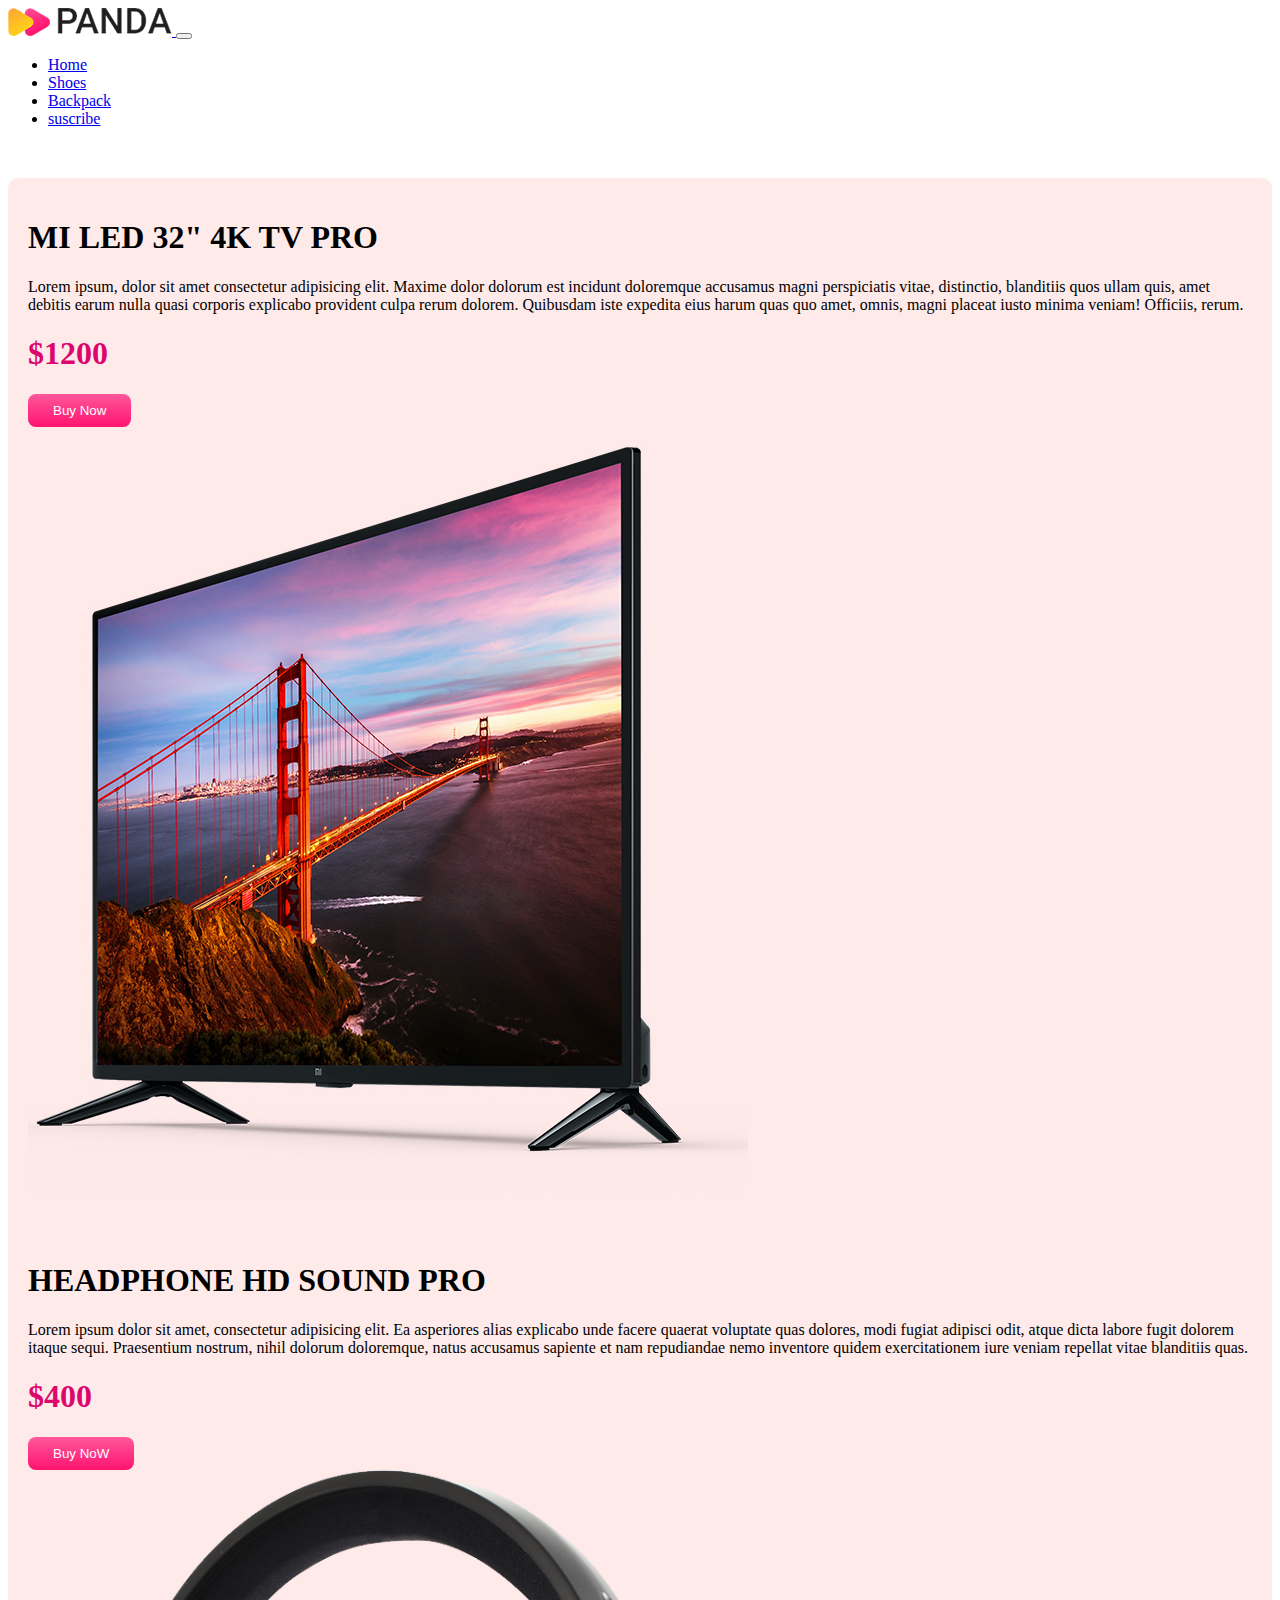
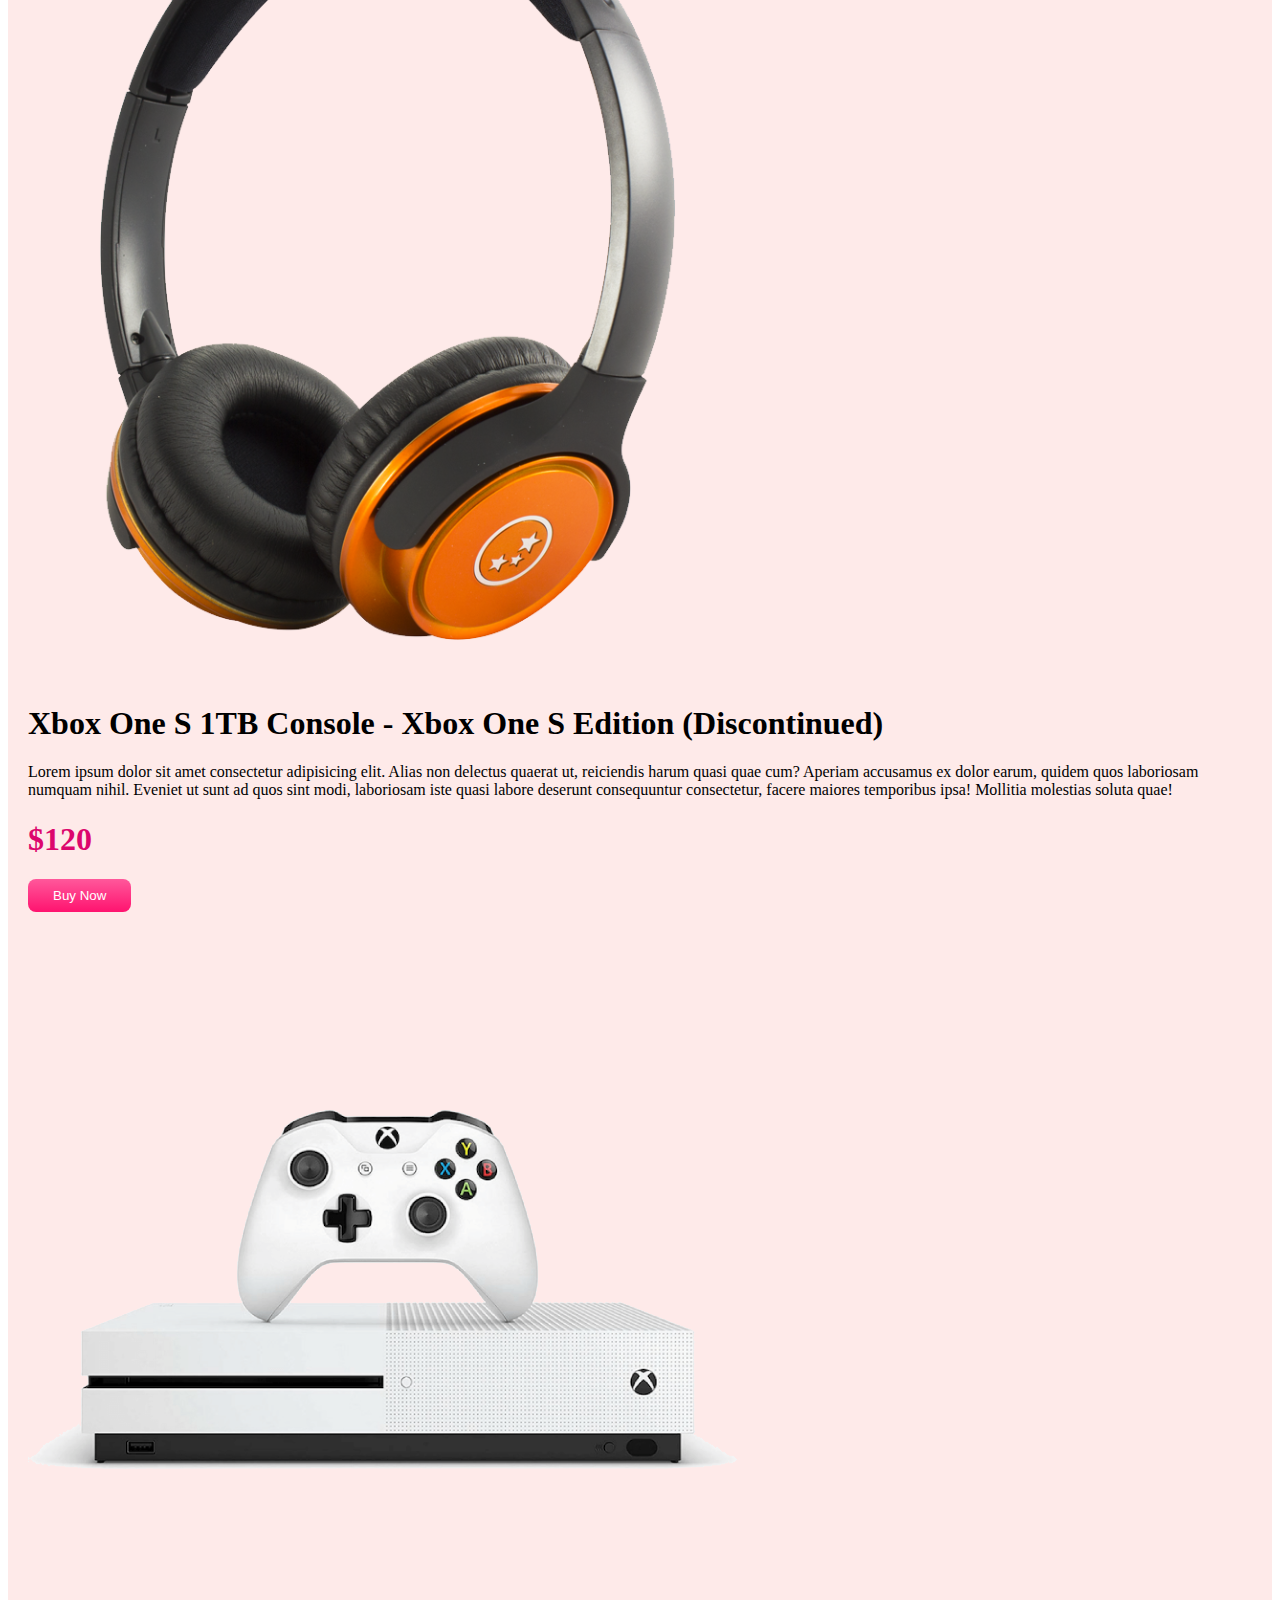
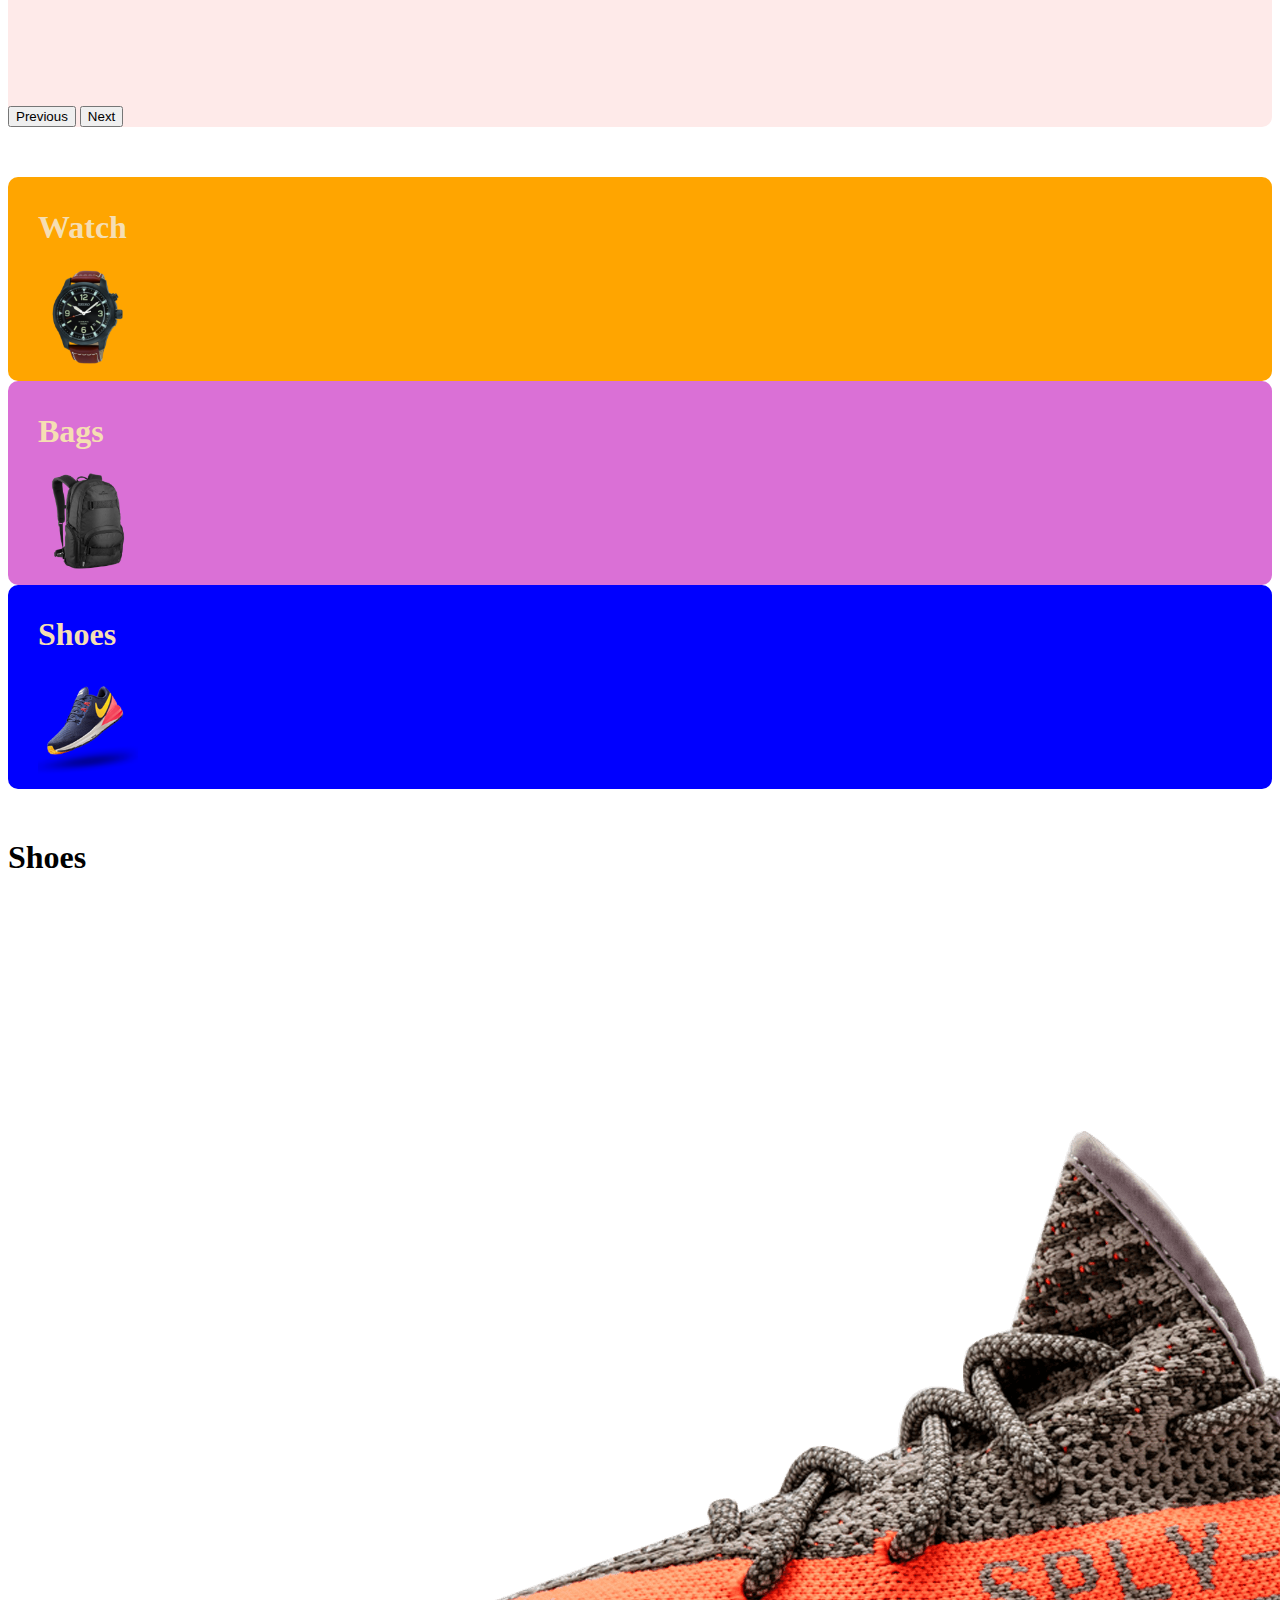
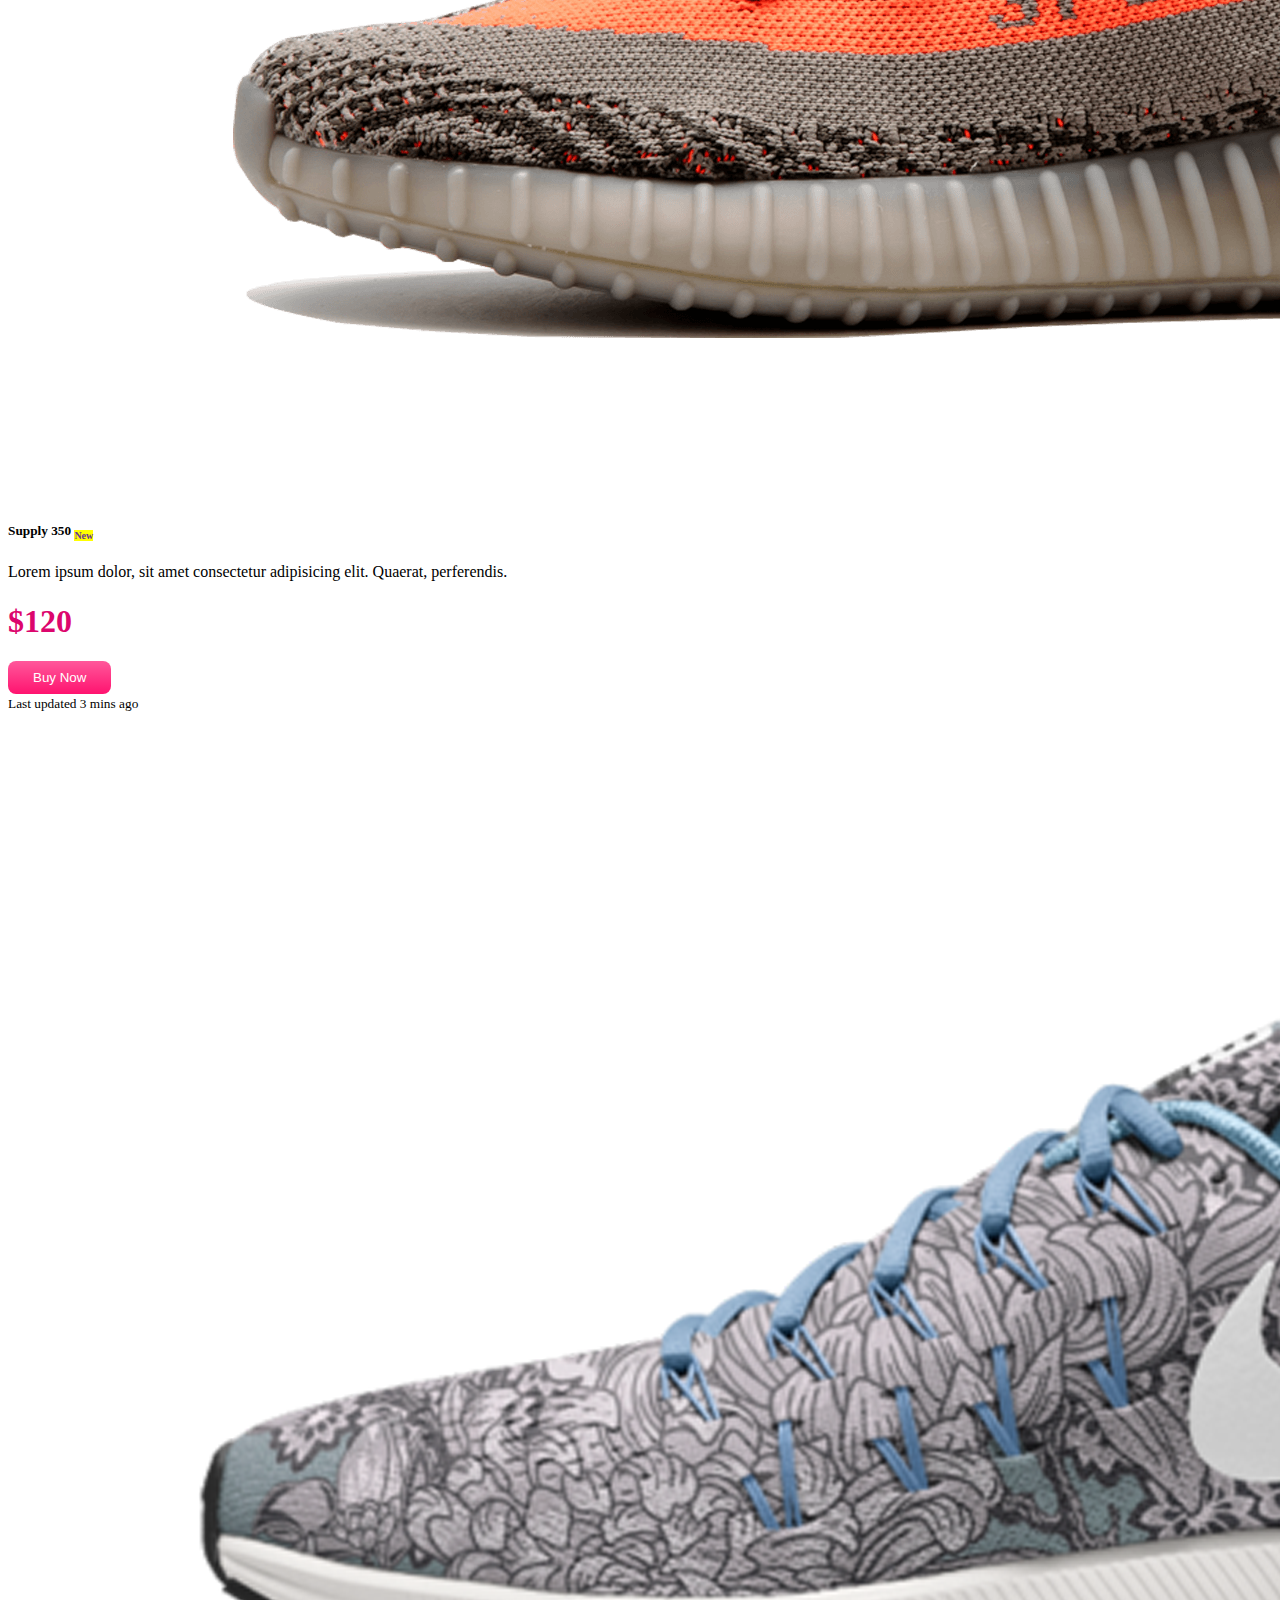
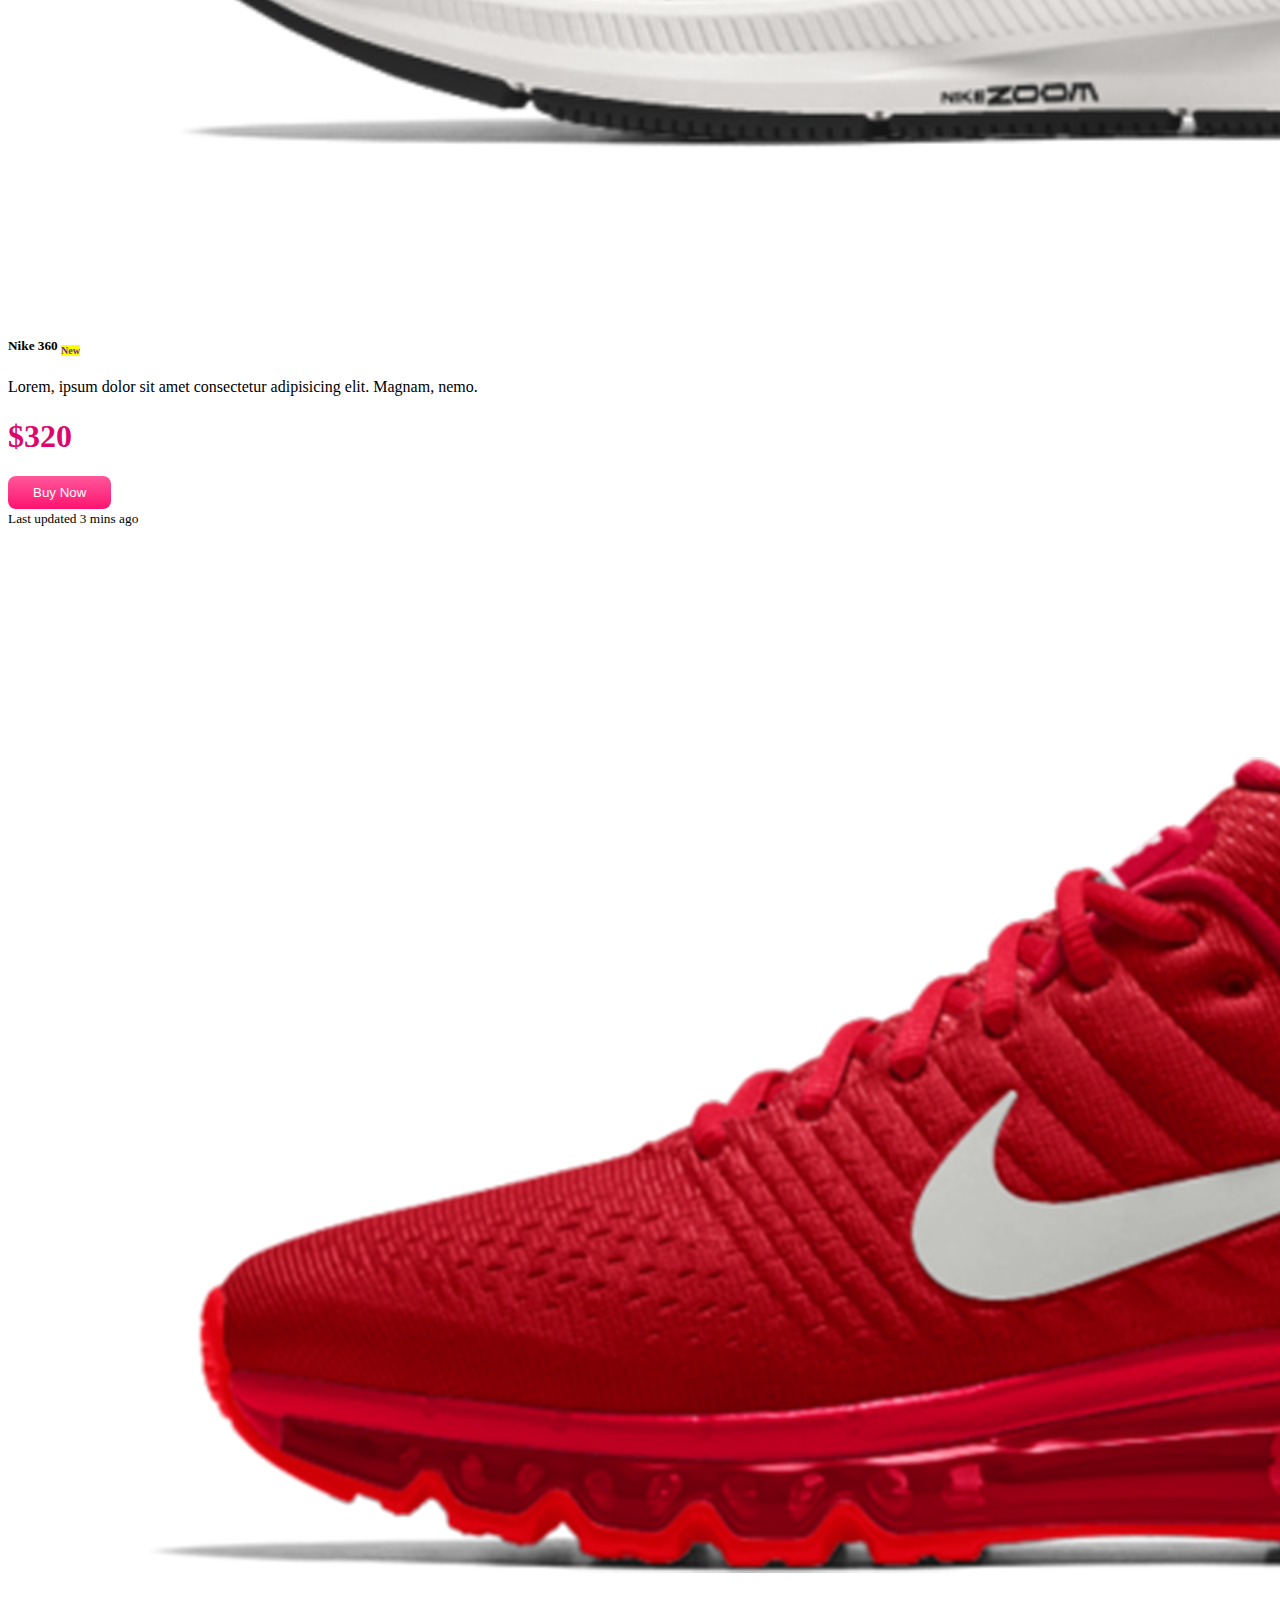
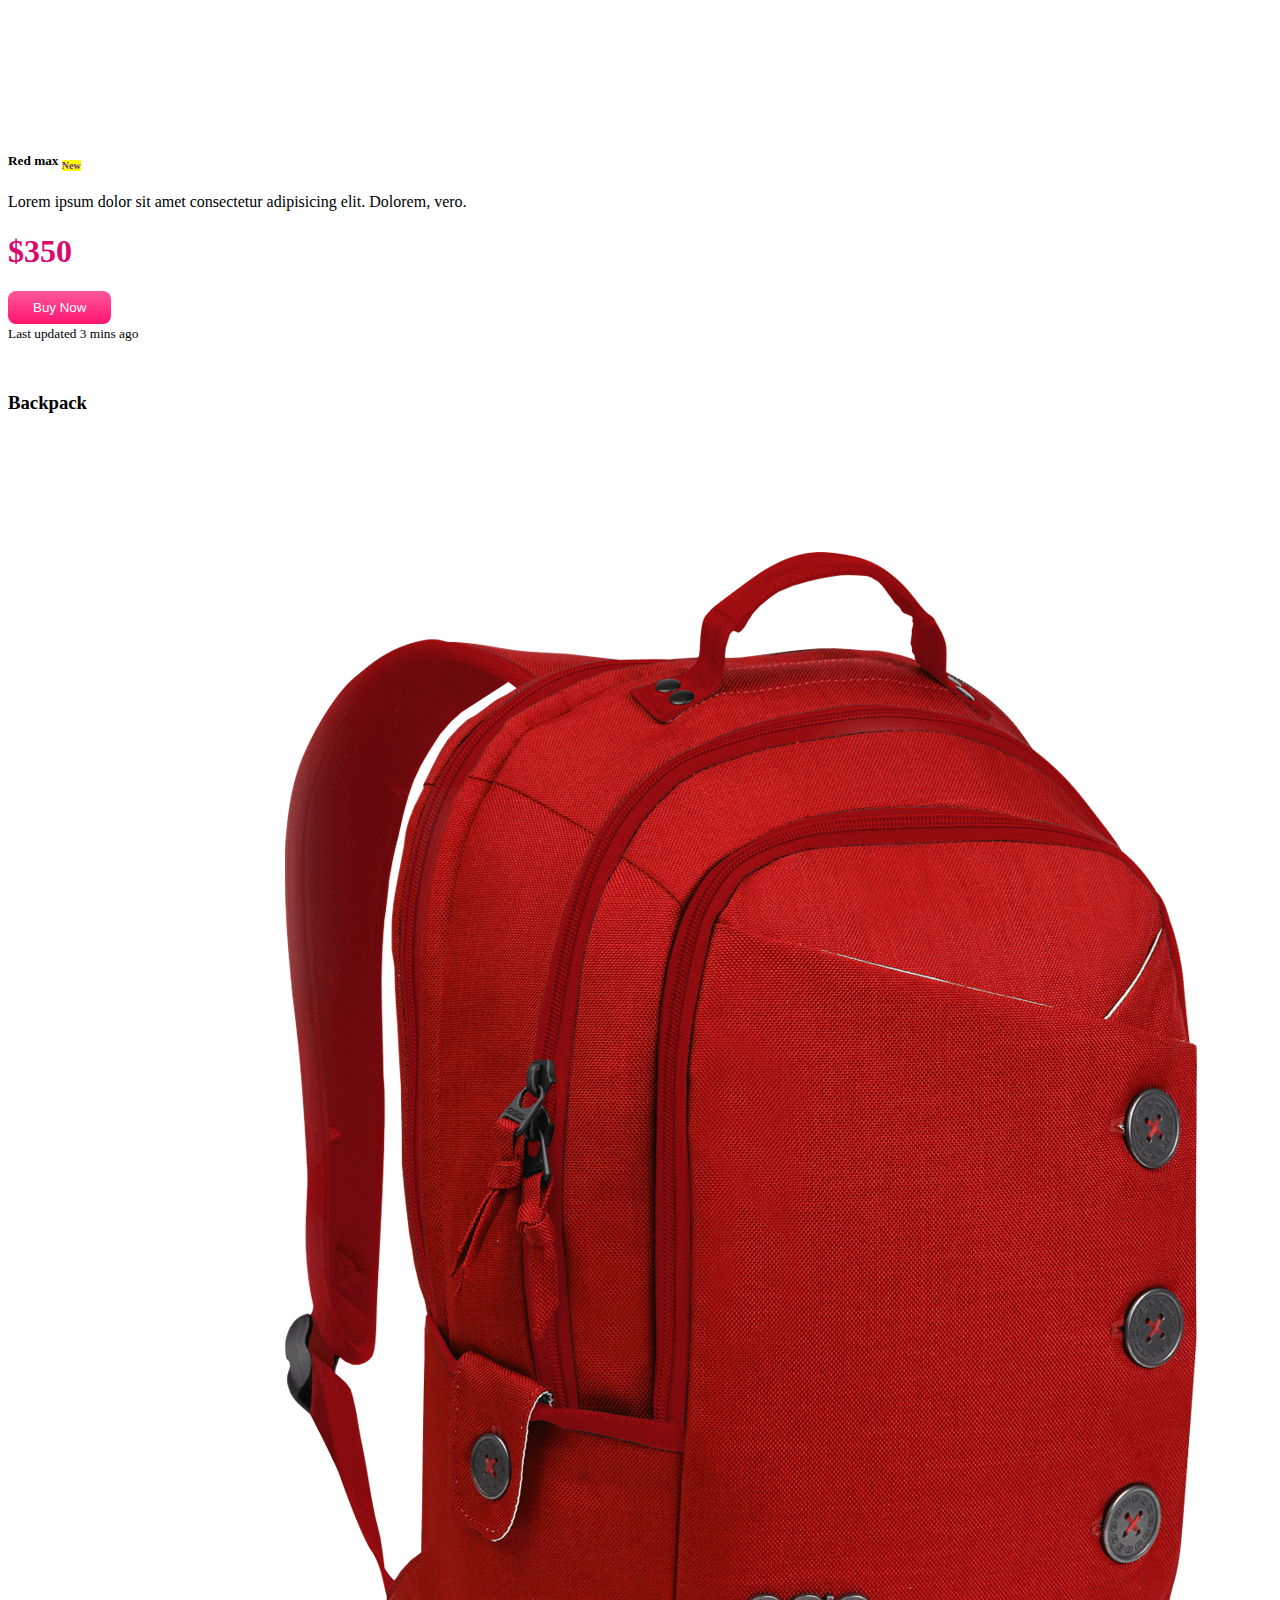
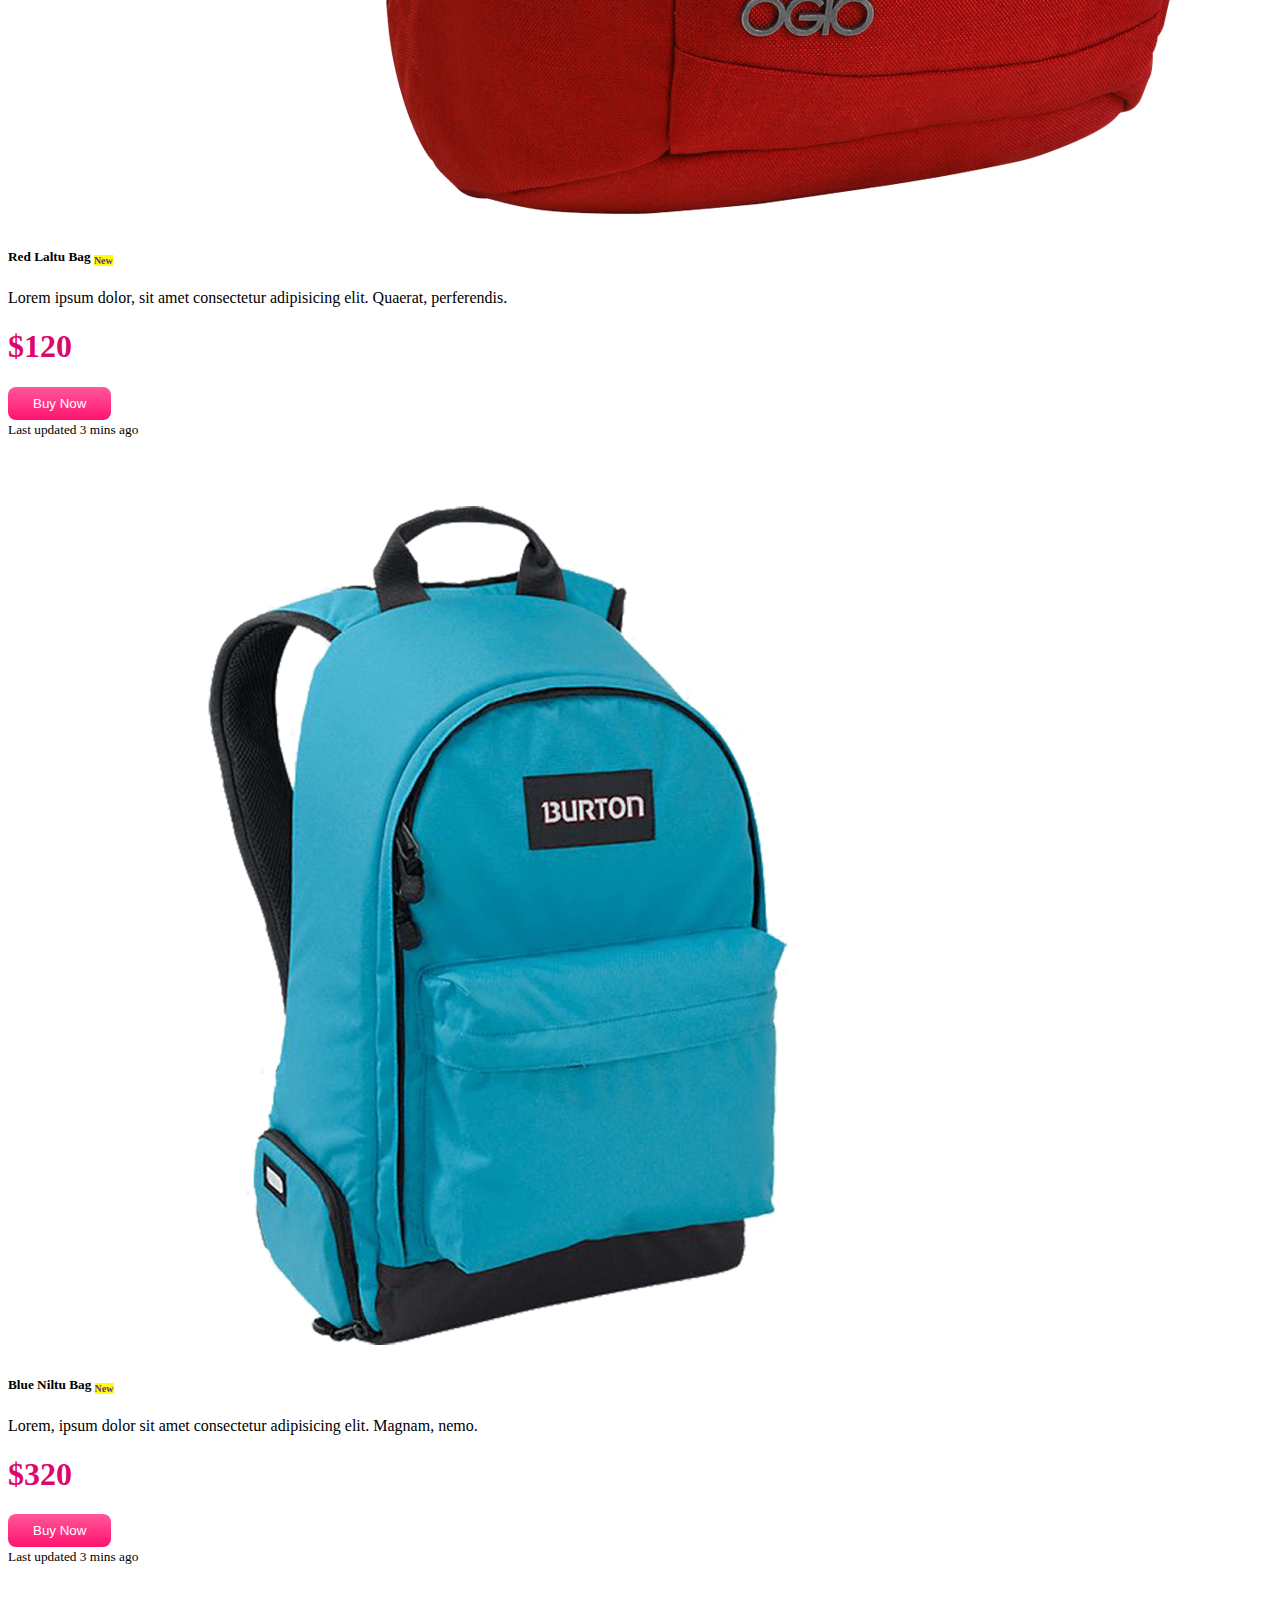
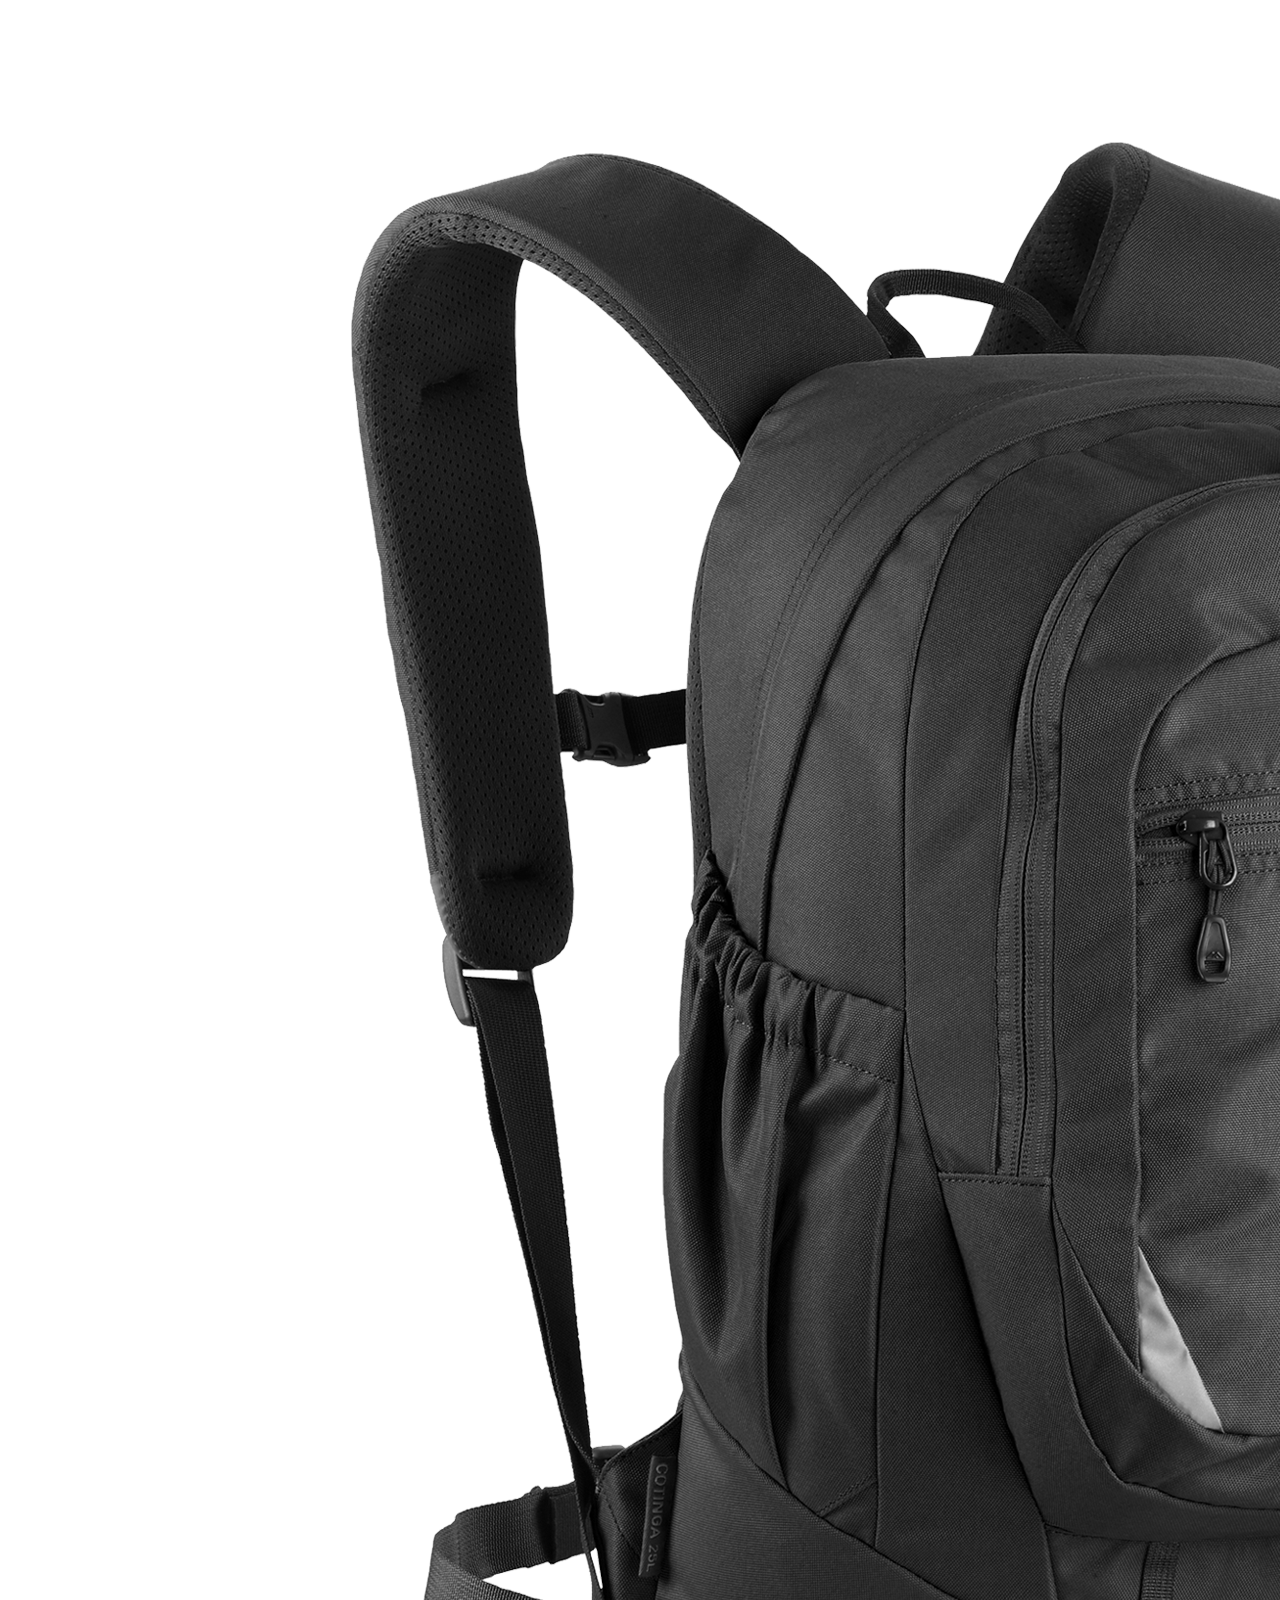
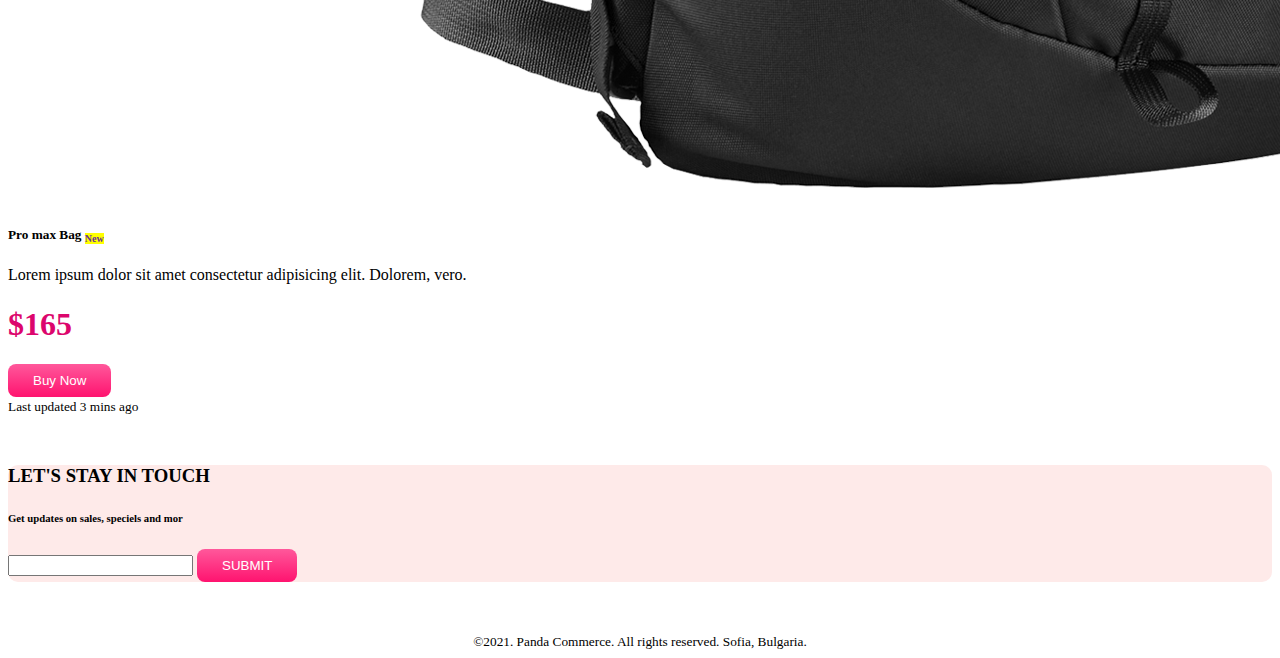
<file: index.html>
<!DOCTYPE html>
<html lang="en">
  <head>
    <meta charset="UTF-8" />
    <meta http-equiv="X-UA-Compatible" content="IE=edge" />
    <meta name="viewport" content="width=device-width, initial-scale=1.0" />
    <title>Panda Commerce</title>
    <link
      href="https://cdn.jsdelivr.net/npm/bootstrap@5.1.3/dist/css/bootstrap.min.css"
      rel="stylesheet"
      integrity="sha384-1BmE4kWBq78iYhFldvKuhfTAU6auU8tT94WrHftjDbrCEXSU1oBoqyl2QvZ6jIW3"
      crossorigin="anonymous"
    />
    <link rel="stylesheet" href="style.css" />
  </head>
  <body>
    <div class="container">
      <nav class="navbar navbar-expand-lg navbar-light bg-light">
        <div class="container-fluid">
          <a class="navbar-brand" href="#">
            <img src="images/logo.png" alt="" />
          </a>
          <button
            class="navbar-toggler"
            type="button"
            data-bs-toggle="collapse"
            data-bs-target="#navbarNav"
            aria-controls="navbarNav"
            aria-expanded="false"
            aria-label="Toggle navigation"
          >
            <span class="navbar-toggler-icon"></span>
          </button>
          <div class="collapse navbar-collapse" id="navbarNav">
            <ul class="navbar-nav">
              <li class="nav-item">
                <a class="nav-link active" aria-current="page" href="#">Home</a>
              </li>
              <li class="nav-item">
                <a class="nav-link" href="#">Shoes</a>
              </li>
              <li class="nav-item">
                <a class="nav-link" href="#">Backpack</a>
              </li>
              <li class="nav-item">
                <a class="nav-link" href="#"> suscribe </a>
              </li>
            </ul>
          </div>
        </div>
      </nav>
    </div>

    <!--Carousel Start -->
    <div class="container">
      <div
        id="carouselExampleControlsNoTouching"
        class="carousel slide banar-background"
        data-bs-touch="false"
        data-bs-interval="false"
      >
        <div class="carousel-inner">
          <!--Caro-1st Banar Start-->
          <div class="carousel-item active">
            <div class="row align-items-center">
              <div class="col-md-7">
                <h1>MI LED 32" 4K TV PRO</h1>
                <p>
                  Lorem ipsum, dolor sit amet consectetur adipisicing elit. Maxime dolor dolorum est incidunt doloremque accusamus
                  magni perspiciatis vitae, distinctio, blanditiis quos ullam quis, amet debitis earum nulla quasi corporis explicabo
                  provident culpa rerum dolorem. Quibusdam iste expedita eius harum quas quo amet, omnis, magni placeat iusto minima
                  veniam! Officiis, rerum.
                </p>
                <h1 class="price">$1200</h1>
                <button class="buy-now-button">Buy Now</button>
              </div>
              <div class="col-md-5">
                <img src="images/banner-images/tv.png" class="d-block w-100" alt="..." />
              </div>
            </div>
          </div>
          <!--caro-1st-banar End -->
          <!--caro-2nd-banar Start -->
          <div class="carousel-item">
            <div class="row align-items-center">
              <div class="col-md-7">
                <h1>HEADPHONE HD SOUND PRO</h1>
                <p>
                  Lorem ipsum dolor sit amet, consectetur adipisicing elit. Ea asperiores alias explicabo unde facere quaerat
                  voluptate quas dolores, modi fugiat adipisci odit, atque dicta labore fugit dolorem itaque sequi. Praesentium
                  nostrum, nihil dolorum doloremque, natus accusamus sapiente et nam repudiandae nemo inventore quidem exercitationem
                  iure veniam repellat vitae blanditiis quas.
                </p>
                <h1 class="price">$400</h1>
                <button class="buy-now-button">Buy NoW</button>
              </div>
              <div class="col-md-5">
                <img src="images/banner-images/headphone.png" class="d-block w-100" alt="..." />
              </div>
            </div>
          </div>
          <!--Caro-2nd Baner End-->

          <!--Caro-3rd baner Start-->
          <div class="carousel-item">
            <div class="row align-items-center">
              <div class="col-md-7">
                <h1>Xbox One S 1TB Console - Xbox One S Edition (Discontinued)</h1>
                <p>
                  Lorem ipsum dolor sit amet consectetur adipisicing elit. Alias non delectus quaerat ut, reiciendis harum quasi quae
                  cum? Aperiam accusamus ex dolor earum, quidem quos laboriosam numquam nihil. Eveniet ut sunt ad quos sint modi,
                  laboriosam iste quasi labore deserunt consequuntur consectetur, facere maiores temporibus ipsa! Mollitia molestias
                  soluta quae!
                </p>
                <h1 class="price">$120</h1>
                <button class="buy-now-button">Buy Now</button>
              </div>
              <div class="col-md-5">
                <img src="images/banner-images/xbox.png" class="d-block w-100" alt="..." />
              </div>
            </div>
          </div>
        </div>

        <!--Carousel Last Baner End-->

        <!--Carousel Button Start-->
        <button class="carousel-control-prev" type="button" data-bs-target="#carouselExampleControlsNoTouching" data-bs-slide="prev">
          <span class="carousel-control-prev-icon" aria-hidden="true"></span>
          <span class="visually-hidden">Previous</span>
        </button>
        <button class="carousel-control-next" type="button" data-bs-target="#carouselExampleControlsNoTouching" data-bs-slide="next">
          <span class="carousel-control-next-icon" aria-hidden="true"></span>
          <span class="visually-hidden">Next</span>
        </button>
      </div>
    </div>

    <!--Carousel End-->
    <!--Categories Start-->
    <div class="categoris container">
      <div class="row">
        <div class="col-md-4">
          <div class="d-flex align-items-center justify-content-between cat-1">
            <h1>Watch</h1>
            <img src="images/categories/watch.png" alt="" />
          </div>
        </div>
        <div class="col-md-4">
          <div class="d-flex align-items-center justify-content-between cat-2">
            <h1>Bags</h1>
            <img src="images/categories/bag.png" alt="" />
          </div>
        </div>
        <div class="col-md-4">
          <div class="d-flex align-items-center justify-content-between cat-3">
            <h1>Shoes</h1>
            <img src="images/categories/shoes.png" alt="" />
          </div>
        </div>
      </div>
    </div>

    <!-- Catagories End-->

    <!--Shoes item Start-->
    <div class="container">
      <h1>Shoes</h1>

      <div class="row row-cols-1 row-cols-md-3 g-4">
        <div class="col">
          <div class="card h-100">
            <img src="images/shoes/shoe-1.png" class="card-img-top" alt="..." />
            <div class="card-body">
              <h5 class="card-title">Supply 350 <sub>New</sub></h5>
              <p class="card-text">Lorem ipsum dolor, sit amet consectetur adipisicing elit. Quaerat, perferendis.</p>
              <h1 class="price">$120</h1>
              <button class="buy-now-button">Buy Now</button>
            </div>
            <div class="card-footer">
              <small class="text-muted">Last updated 3 mins ago</small>
            </div>
          </div>
        </div>
        <div class="col">
          <div class="card h-100">
            <img src="images/shoes/shoe-2.png" class="card-img-top" alt="..." />
            <div class="card-body">
              <h5 class="card-title">Nike 360 <sub>New</sub></h5>
              <p class="card-text">Lorem, ipsum dolor sit amet consectetur adipisicing elit. Magnam, nemo.</p>
              <h1 class="price">$320</h1>
              <button class="buy-now-button">Buy Now</button>
            </div>
            <div class="card-footer">
              <small class="text-muted">Last updated 3 mins ago</small>
            </div>
          </div>
        </div>
        <div class="col">
          <div class="card h-100">
            <img src="images/shoes/shoe-3.png" class="card-img-top" alt="..." />
            <div class="card-body">
              <h5 class="card-title">Red max <sub>New</sub></h5>
              <p class="card-text">Lorem ipsum dolor sit amet consectetur adipisicing elit. Dolorem, vero.</p>
              <h1 class="price">$350</h1>
              <button class="buy-now-button">Buy Now</button>
            </div>
            <div class="card-footer">
              <small class="text-muted">Last updated 3 mins ago</small>
            </div>
          </div>
        </div>
      </div>
    </div>

    <!--Shoes item End-->

    <!--Backpack start-->

    <!--Backpack Start-->
    <div class="container">
      <h3>Backpack</h3>

      <div class="row row-cols-1 row-cols-md-3 g-4">
        <div class="col">
          <div class="card h-100">
            <img src="images/bags/bag-1.png" class="card-img-top" alt="..." />
            <div class="card-body">
              <h5 class="card-title">Red Laltu Bag <sub>New</sub></h5>
              <p class="card-text">Lorem ipsum dolor, sit amet consectetur adipisicing elit. Quaerat, perferendis.</p>
              <h1 class="price">$120</h1>
              <button class="buy-now-button">Buy Now</button>
            </div>
            <div class="card-footer">
              <small class="text-muted">Last updated 3 mins ago</small>
            </div>
          </div>
        </div>
        <div class="col">
          <div class="card h-100">
            <img src="images/bags/bag-2.png" class="card-img-top" alt="..." />
            <div class="card-body">
              <h5 class="card-title">Blue Niltu Bag <sub>New</sub></h5>
              <p class="card-text">Lorem, ipsum dolor sit amet consectetur adipisicing elit. Magnam, nemo.</p>
              <h1 class="price">$320</h1>
              <button class="buy-now-button">Buy Now</button>
            </div>
            <div class="card-footer">
              <small class="text-muted">Last updated 3 mins ago</small>
            </div>
          </div>
        </div>
        <div class="col">
          <div class="card h-100">
            <img src="images/bags/bag-3.png" class="card-img-top" alt="..." />
            <div class="card-body">
              <h5 class="card-title">Pro max Bag <sub>New</sub></h5>
              <p class="card-text">Lorem ipsum dolor sit amet consectetur adipisicing elit. Dolorem, vero.</p>
              <h1 class="price">$165</h1>
              <button class="buy-now-button">Buy Now</button>
            </div>
            <div class="card-footer">
              <small class="text-muted">Last updated 3 mins ago</small>
            </div>
          </div>
        </div>
      </div>
    </div>

    <!--Backpack End-->

    <!--subscribe Fild Start-->

    <div class="container banar-background d-flex justify-content-center align-items-center" id="suscribe">
      <div class="email">
        <h3>LET'S STAY IN TOUCH</h3>
        <h6>Get updates on sales, speciels and mor</h6>
        <input class="form-control" type="email" />
        <button class="buy-now-button">SUBMIT</button>
      </div>
    </div>

    <!--subscribe Fild End-->

    <!--Footer Start-->
    <footer>
      <small>©2021. Panda Commerce. All rights reserved. Sofia, Bulgaria.</small>
    </footer>
    <!--Footer End-->

    <!-- Optional JavaScript; choose one of the two! -->

    <!-- Option 1: Bootstrap Bundle with Popper -->

    <script
      src="https://cdn.jsdelivr.net/npm/bootstrap@5.1.3/dist/js/bootstrap.bundle.min.js"
      integrity="sha384-ka7Sk0Gln4gmtz2MlQnikT1wXgYsOg+OMhuP+IlRH9sENBO0LRn5q+8nbTov4+1p"
      crossorigin="anonymous"
    ></script>

    <!-- Option 2: Separate Popper and Bootstrap JS -->

    <script
      src="https://cdn.jsdelivr.net/npm/@popperjs/core@2.10.2/dist/umd/popper.min.js"
      integrity="sha384-7+zCNj/IqJ95wo16oMtfsKbZ9ccEh31eOz1HGyDuCQ6wgnyJNSYdrPa03rtR1zdB"
      crossorigin="anonymous"
    ></script>
    <script
      src="https://cdn.jsdelivr.net/npm/bootstrap@5.1.3/dist/js/bootstrap.min.js"
      integrity="sha384-QJHtvGhmr9XOIpI6YVutG+2QOK9T+ZnN4kzFN1RtK3zEFEIsxhlmWl5/YESvpZ13"
      crossorigin="anonymous"
    ></script>
  </body>
</html>
</file>
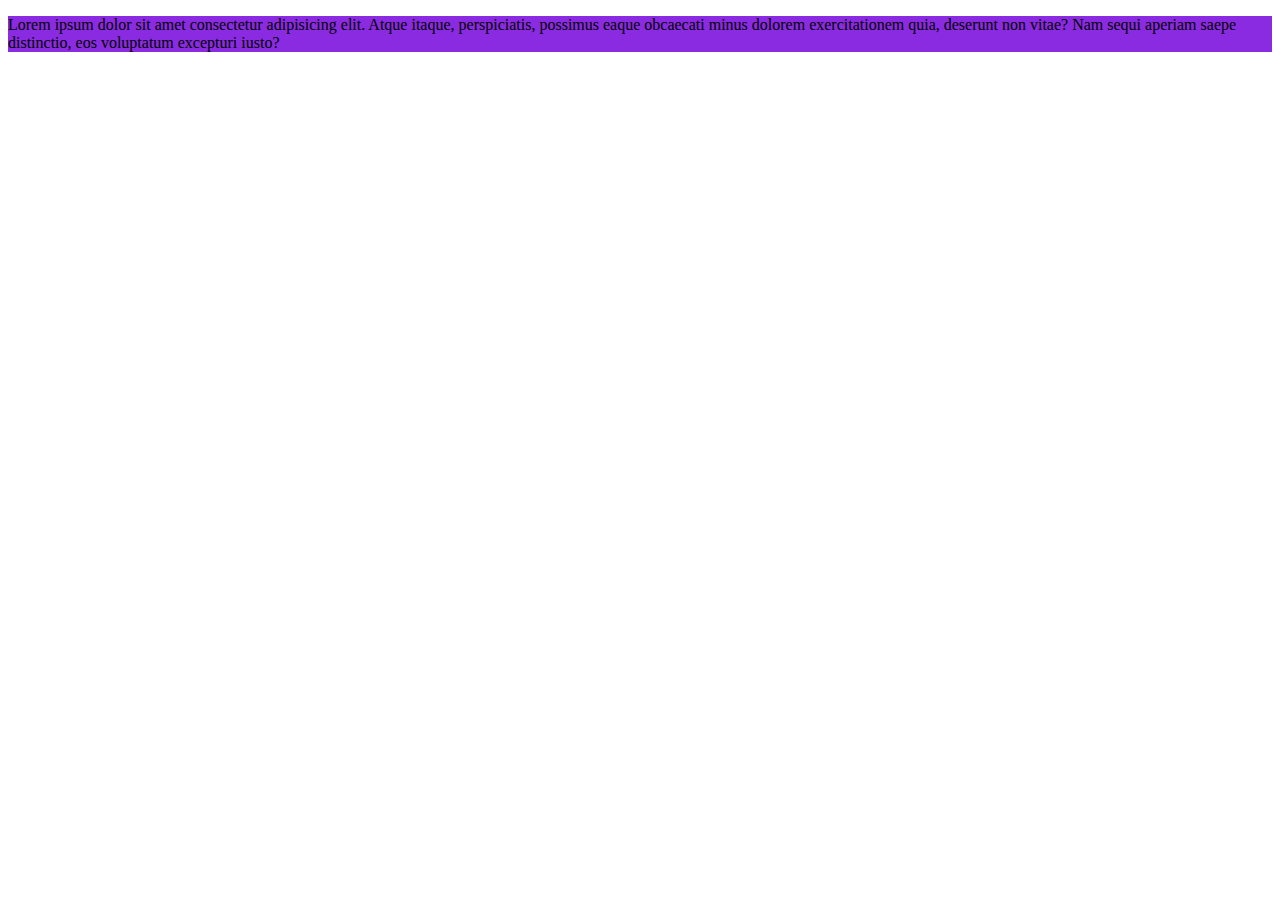
<file: formate.html>
<!DOCTYPE html>
<html lang="en">
  <head>
    <meta charset="UTF-8" />
    <meta http-equiv="X-UA-Compatible" content="IE=edge" />
    <meta name="viewport" content="width=device-width, initial-scale=1.0" />
    <title>Document</title>
    <link
      href="https://cdn.jsdelivr.net/npm/bootstrap@5.1.3/dist/css/bootstrap.min.css"
      rel="stylesheet"
      integrity="sha384-1BmE4kWBq78iYhFldvKuhfTAU6auU8tT94WrHftjDbrCEXSU1oBoqyl2QvZ6jIW3"
      crossorigin="anonymous"
    />

    <link rel="stylesheet" href="formate.css" />
  </head>
  <body>
    <div class="contener"></div>
    <div class="b"></div>

    <div class="container">
      <p class="book">
        Lorem ipsum dolor sit amet consectetur adipisicing elit. Atque itaque, perspiciatis, possimus eaque obcaecati minus dolorem
        exercitationem quia, deserunt non vitae? Nam sequi aperiam saepe distinctio, eos voluptatum excepturi iusto?
      </p>
    </div>


  </body>
</html>
</file>
<file: style.css>
.container {
  margin-bottom: 50px;
}

.banar-background {
  background-color: #feeae9;
  border-radius: 10px;
}
.carousel-item {
  padding: 20px 20px;
}

.buy-now-button {
  background-color: #dc066d;
  background-image: linear-gradient(to bottom, #ff589b 0%, #ff136f 100%);
  color: #fff;

  border: none;
  border-radius: 8px;
  padding: 9px 25px;
  cursor: pointer;
}
.price {
  color: #dc066d;
}

.cat-1,
.cat-2,
.cat-3 {
  padding: 10px 30px;
  border-radius: 10px;
}
.cat-1 {
  background-color: orange;
}
.cat-2 {
  background-color: orchid;
}
.cat-3 {
  background-color: blue;
}

.categoris h1 {
  color: wheat;
}

.categoris img {
  width: 100px;
}

footer {
  text-align: center;
}

#email {
  height: 300;
}
sub{
  background-color: yellow ;
  font-size: 10px;
  color: rebeccapurple;
}
</file>
<file: formate.css>
.book {
  background-color: blueviolet;
}

.book2 {
  background-color: brown;
}

.book3 {
}

.book4 {
}
</file>
